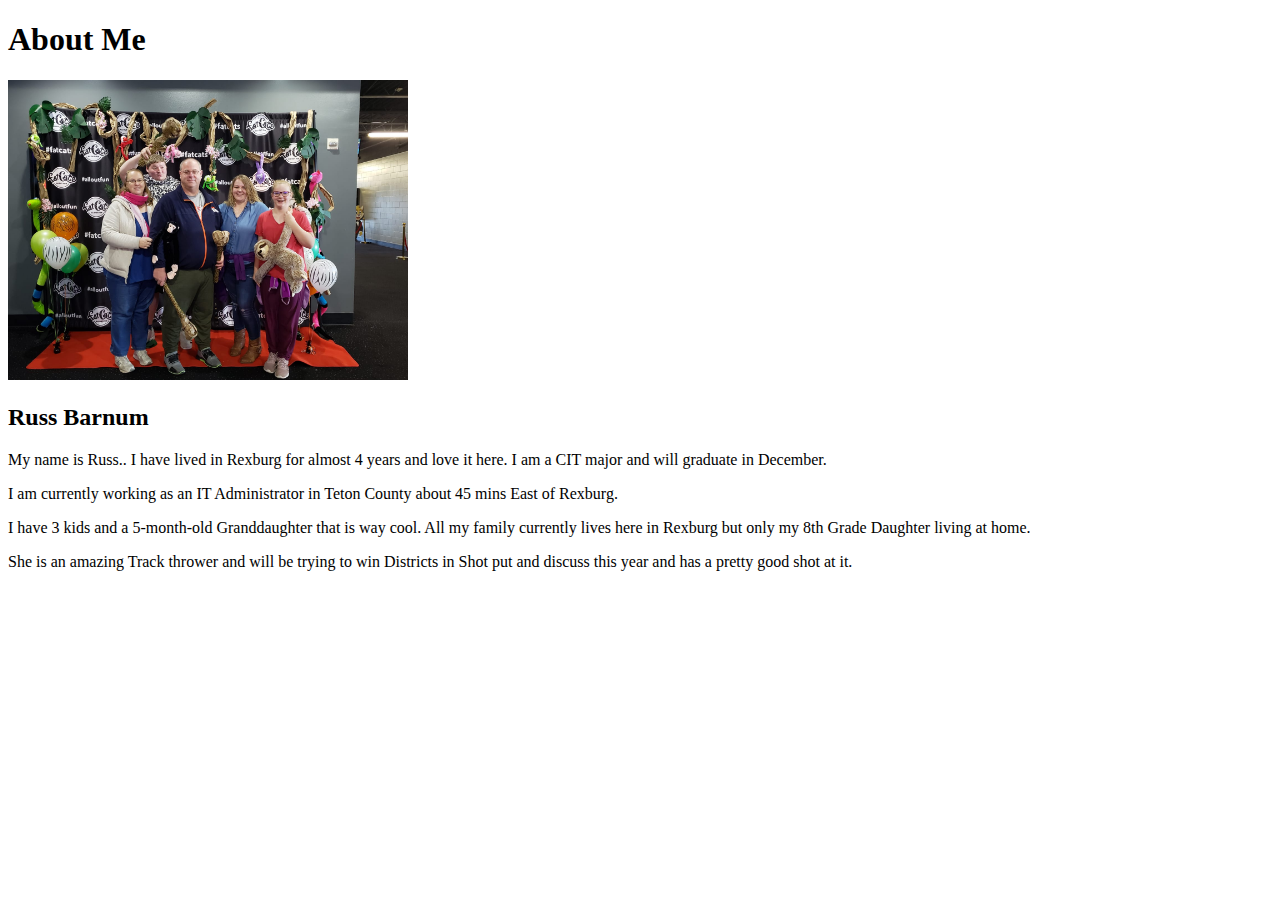
<file: About Me/index.html>
<!DOCTYPE html>
<html lang="en">
<head>
    <meta charset="UTF-8">
    <meta http-equiv="X-UA-Compatible" content="IE=edge">
    <meta name="viewport" content="width=device-width, initial-scale=1.0">
    <title>Document</title>
</head>
<body>
    <h1>About Me</h1>
    <img alt="My awesome family" src="images/family.jpg" width="400">
    <h2>Russ Barnum</h2>
    <p>My name is Russ.. I have lived in Rexburg for almost 4 years and love it here. I am a CIT major and will graduate in December.</p>
    <p>I am currently working as an IT Administrator in Teton County about 45 mins East of Rexburg.</p>
    <p>I have 3 kids and a 5-month-old Granddaughter that is way cool. All my family currently lives here in Rexburg but only my 8th Grade Daughter living at home.</p>
    <p> She is an amazing Track thrower and will be trying to win Districts in Shot put and discuss this year and has a pretty good shot at it.</p>


</body>
</html>
</file>
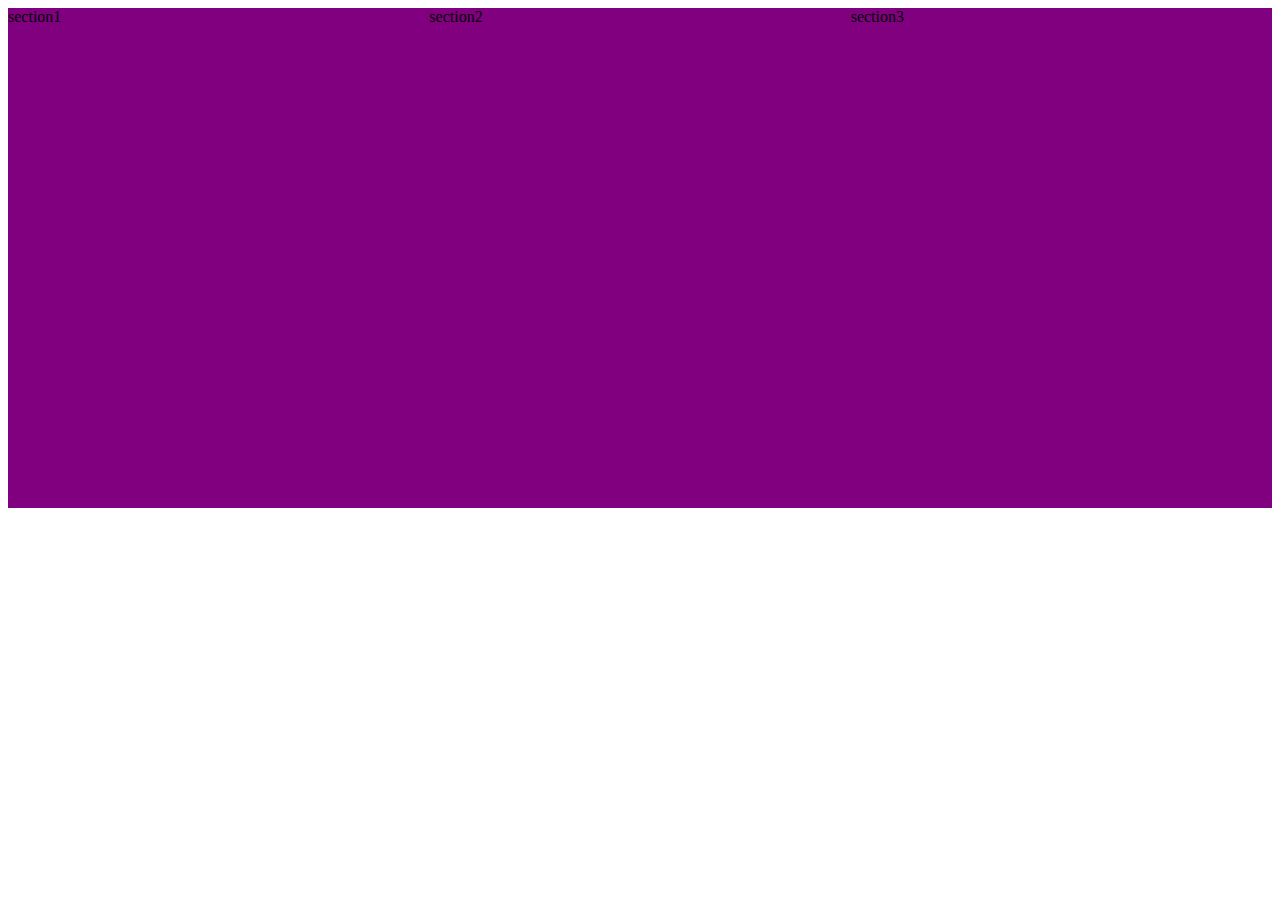
<file: desktop changes/index.html>
<!DOCTYPE html>
<html lang="en">
<head>
    <meta charset="UTF-8">
    <meta http-equiv="X-UA-Compatible" content="IE=edge">
    <meta name="viewport" content="width=device-width, initial-scale=1.0">
    <title>Document</title>
    <link rel="stylesheet" href="styles/styles.css">
</head>
<body>
    <div>
        <section>section1</section>
        <section>section2</section>
        <section>section3</section>
    </div>
    
</body>
</html>
</file>
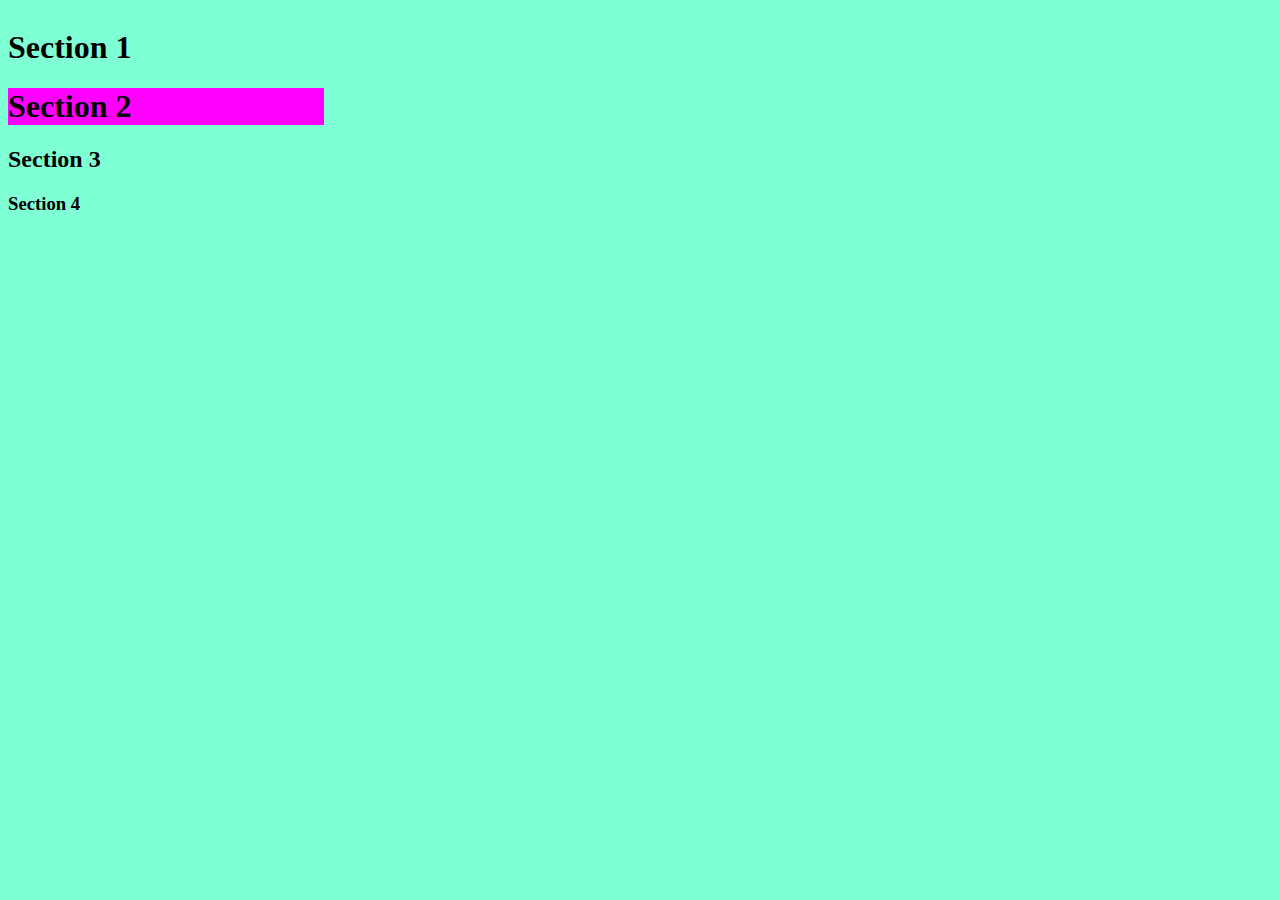
<file: grid-example/index.html>
<!DOCTYPE html>
<html lang="en">
<head>
    <meta charset="UTF-8">
    <meta http-equiv="X-UA-Compatible" content="IE=edge">
    <meta name="viewport" content="width=<main>, initial-scale=1.0">
    <title>Document</title>
    <link rel="stylesheet" href="styles/style.css">
</head>
<body>
    <main>
        <header class="head'> I live this class </header>
        <section class="sec1">
            <h1>Section 1</h1>
        </section>
        <section>
            <h1 class="john">Section 2</h1>
        </section>
        <section>
            <h2>Section 3</h2>
        </section>
        <section>
            <h3>Section 4</h3>
        </section>
    </main>
</body>
</html>
</file>
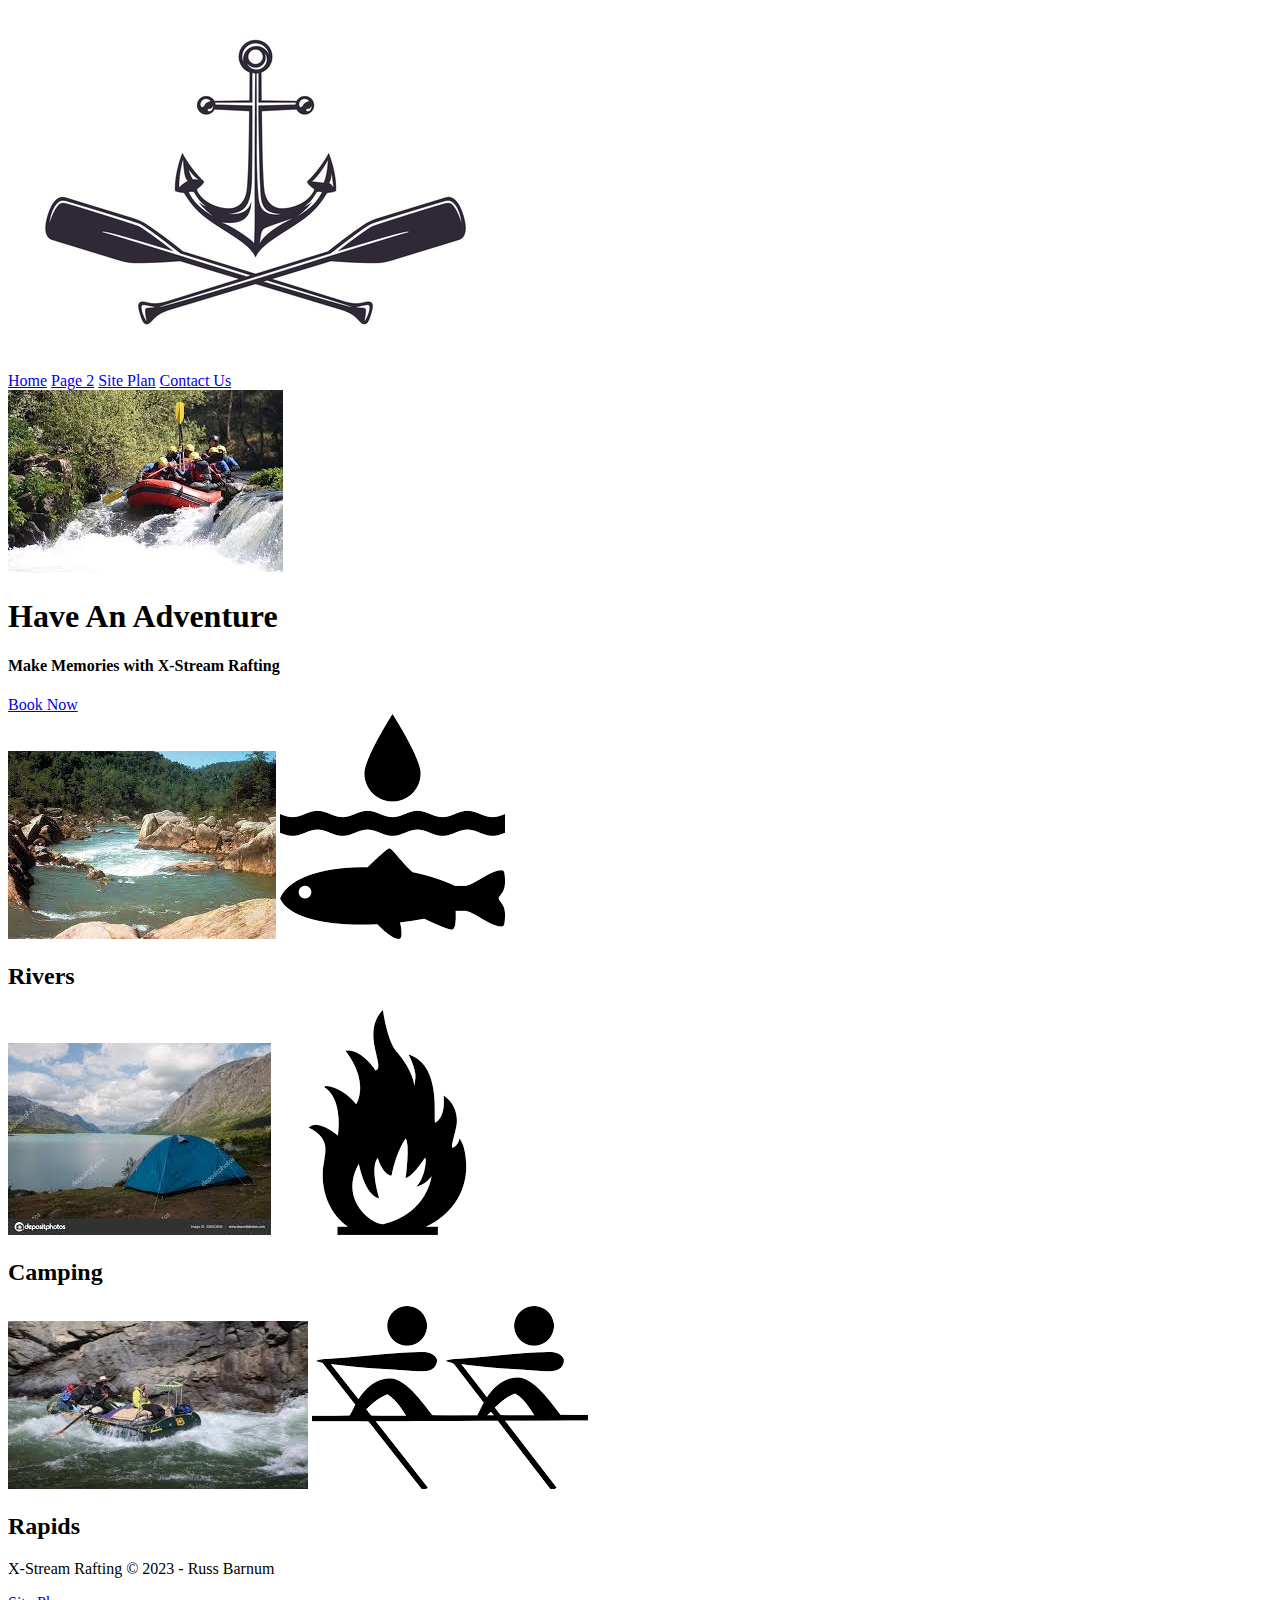
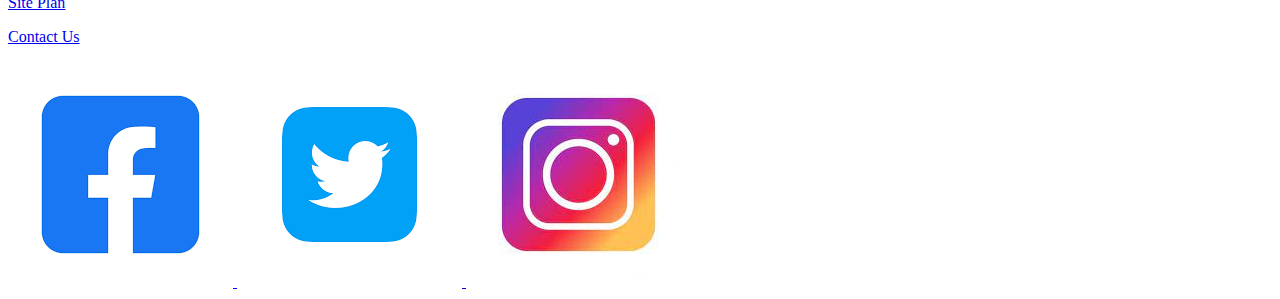
<file: wwr/index.html>
<!DOCTYPE html>
<html lang="en">
<head>
    <meta charset="UTF-8">
    <meta name="viewport" content="width=\, initial-scale=1.0">
    <title>X-Stream Rafting</title>
</head>
<body>
    <header>
        <a id="logo_link" href="index.html">
            <img class="logo" src="images/logo.png" alt="X-Stream Logo">
        </a>
        <nav>
            <a href="index.html">Home</a>
            <a href="#">Page 2</a>
            <a href="site-plan-rafting.html">Site Plan</a>
            <a href="contactus.html">Contact Us</a>
        </nav>
    </header>
    <div id="hero">
        <div id="hero-box">
            <img id="hero-img" src="images/hero.png" alt="People enjoying white water rafting">
        </div>
        <section id="hero-msg">
            <h1 class="home-title">Have An Adventure</h1>
            <h4>Make Memories with X-Stream Rafting </h4>
            <div class='button-box'>
                <a class='book' href="contactus.html">Book Now</a>
            </div>
        </section>
    </div>
    <main class="home-grid">
        <section class="rivers-card">
            <img class="card-img" src="images/rivers.jpg" alt="river in forest">
            <img class="icon" src="images/river_icon.png" alt="river icon">
            <h2>Rivers</h2>
        </section>
        <section class="camping-card">
            <img class="card-img" src="images/camping.jpg" alt="tent in mountains">
            <img class="icon" src="images/fire_icon.png" alt="fire icon">
            <h2>Camping</h2>
        </section>
        <section class="rapids-card">
            <img class="card-img" src="images/rapids.jpg" alt="rafting boat">
            <img class="icon" src="images/oars.png" alt="oars icon">
            <h2>Rapids</h2>
        </section>
    </main>
    <footer>
        <p>X-Stream Rafting &copy; 2023 - Russ Barnum</p>
        <p><a href="site-plan-rafting.html">Site Plan</a></p>
        <p><a href="contactus.html">Contact Us</a></p>
        <div class="social">
            <a href="https://facebook.com">
                <img src="images/facebook.png" alt="fb icon">
            </a>
            <a href="https://twitter.com">
                <img src="images/twitter.png" alt="twitter icon">
            </a>
            <a href="https://instagram.com">
                <img src="images/instagram.png" alt="instagram icon">
            </a>
        </div>
    </footer>
</body>
</html>
</file>
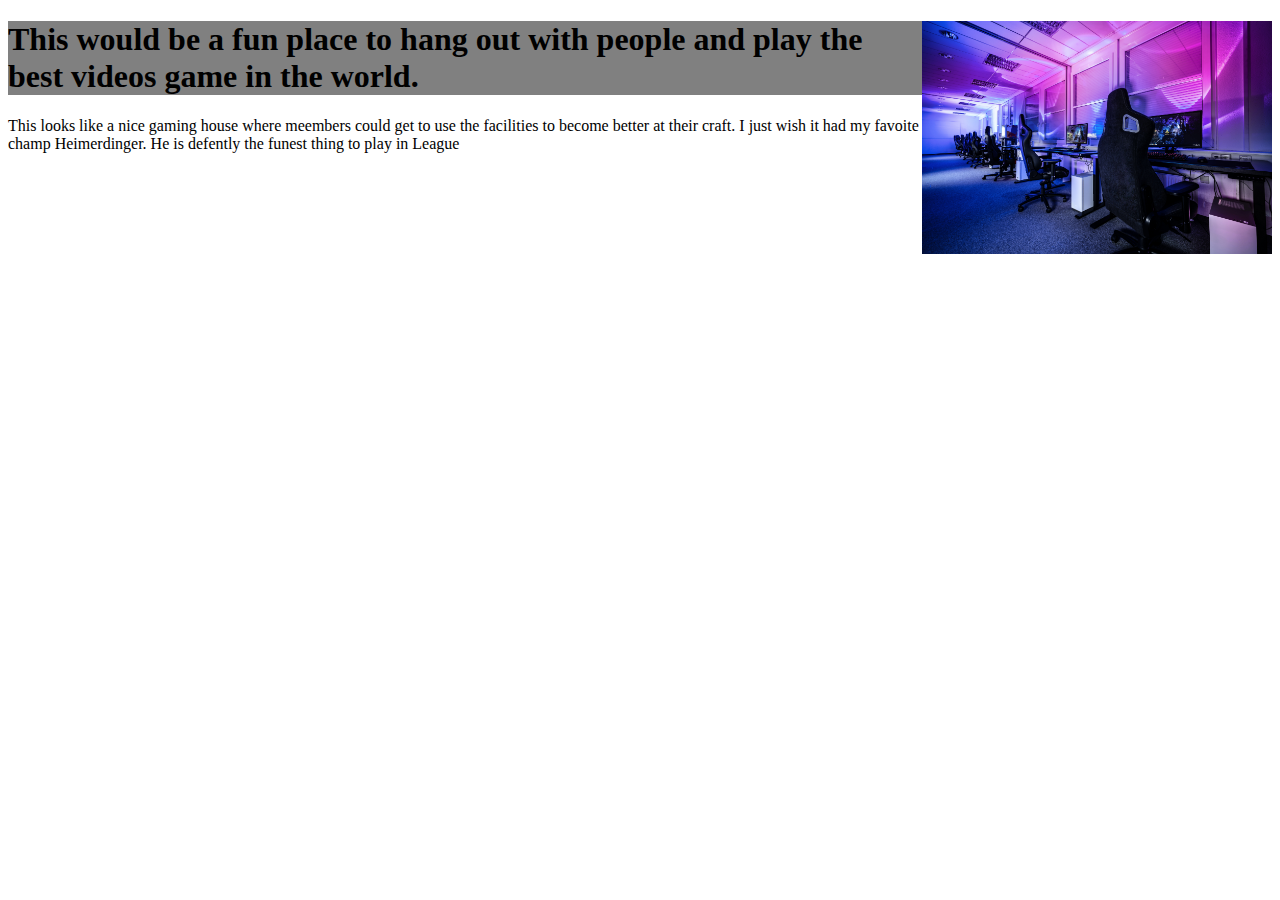
<file: PopQuiz/popqize5822.html>
<!DOCTYPE html>
<html lang="en">
<head>
    <meta charset="UTF-8">
    <meta http-equiv="X-UA-Compatible" content="IE=edge">
    <meta name="viewport" content="width=device-width, initial-scale=1.0">
    <title>Document</title>
</head>
<body>
    <img align="right" img alt="fun room" src="images/room.jpg" width="350px">
    <h1 style="background-color:gray;">This would be a fun place to hang out with people and play the best videos game in the world.</h1>
    <p>This looks like a nice gaming house where meembers could get to use the facilities to become better at their craft. I just wish it had my favoite champ Heimerdinger. He is defently the funest thing to play in League</p>

</body>
</html>
</file>
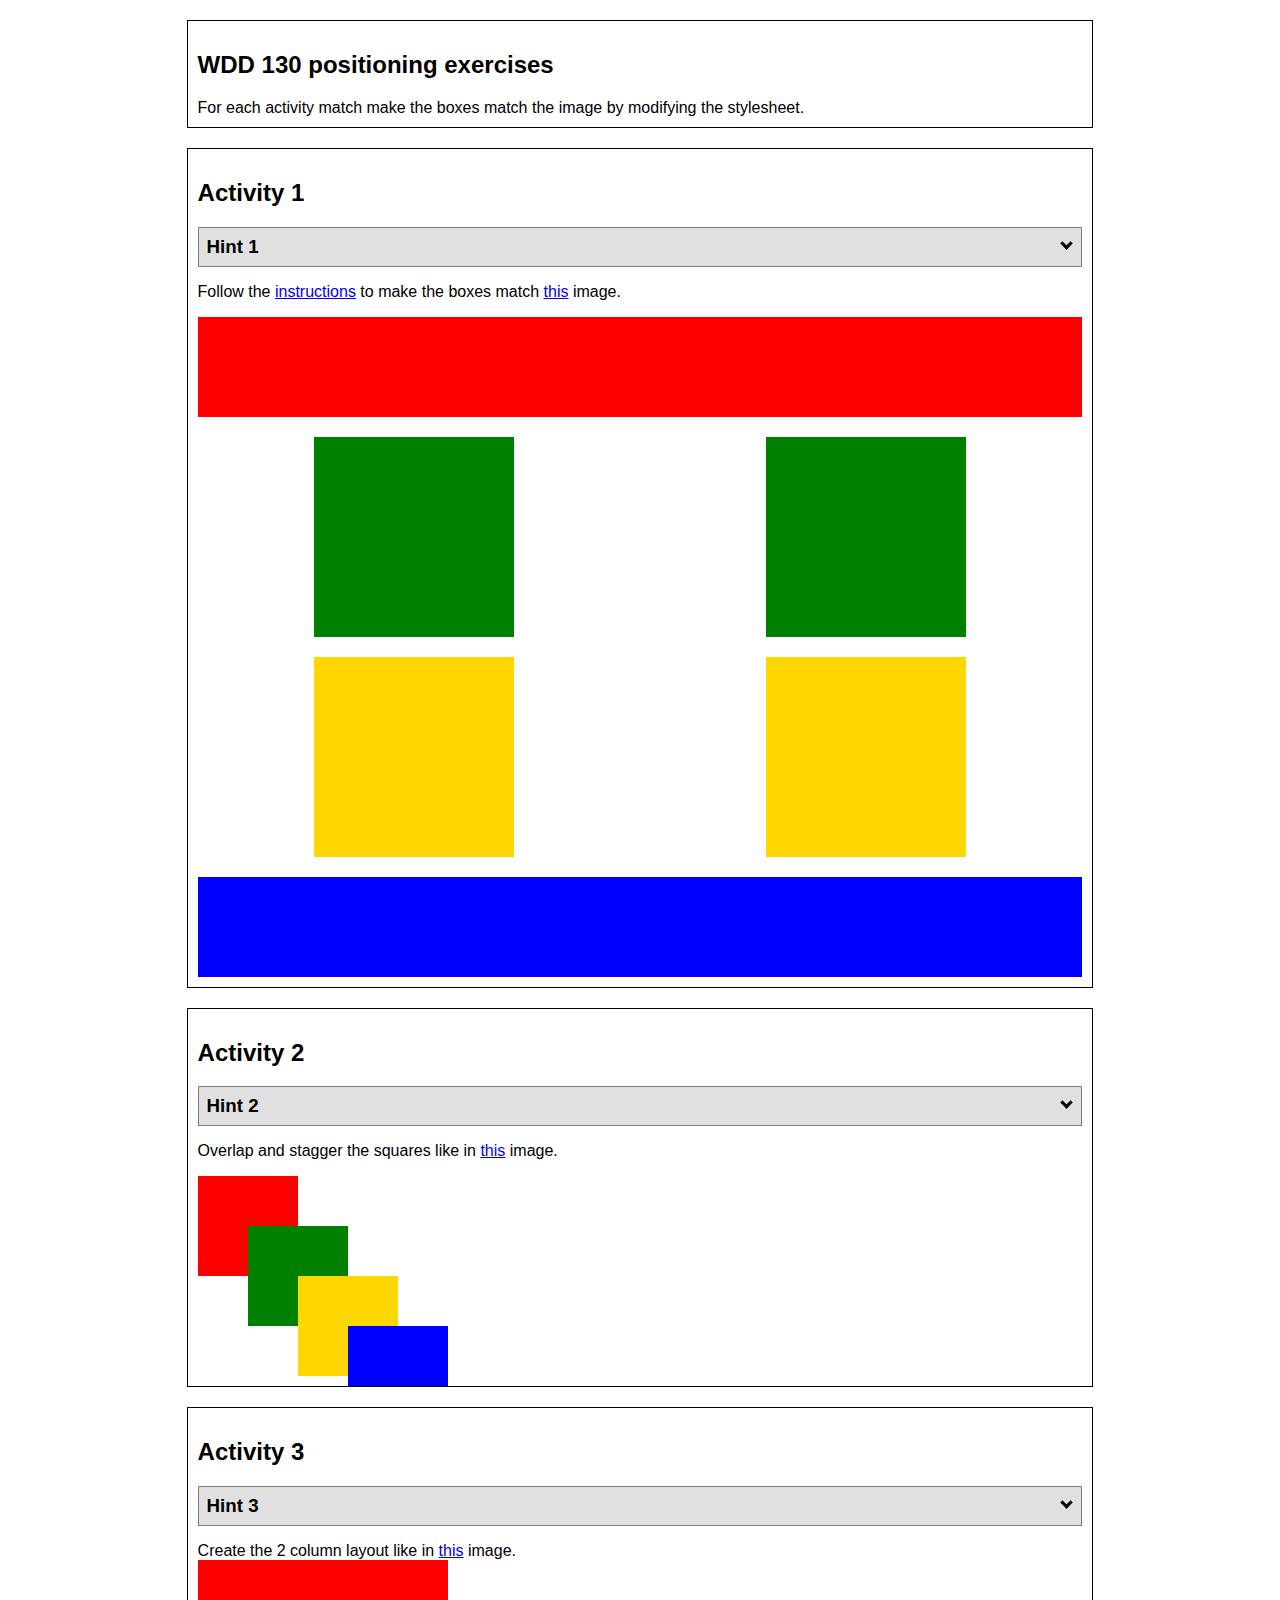
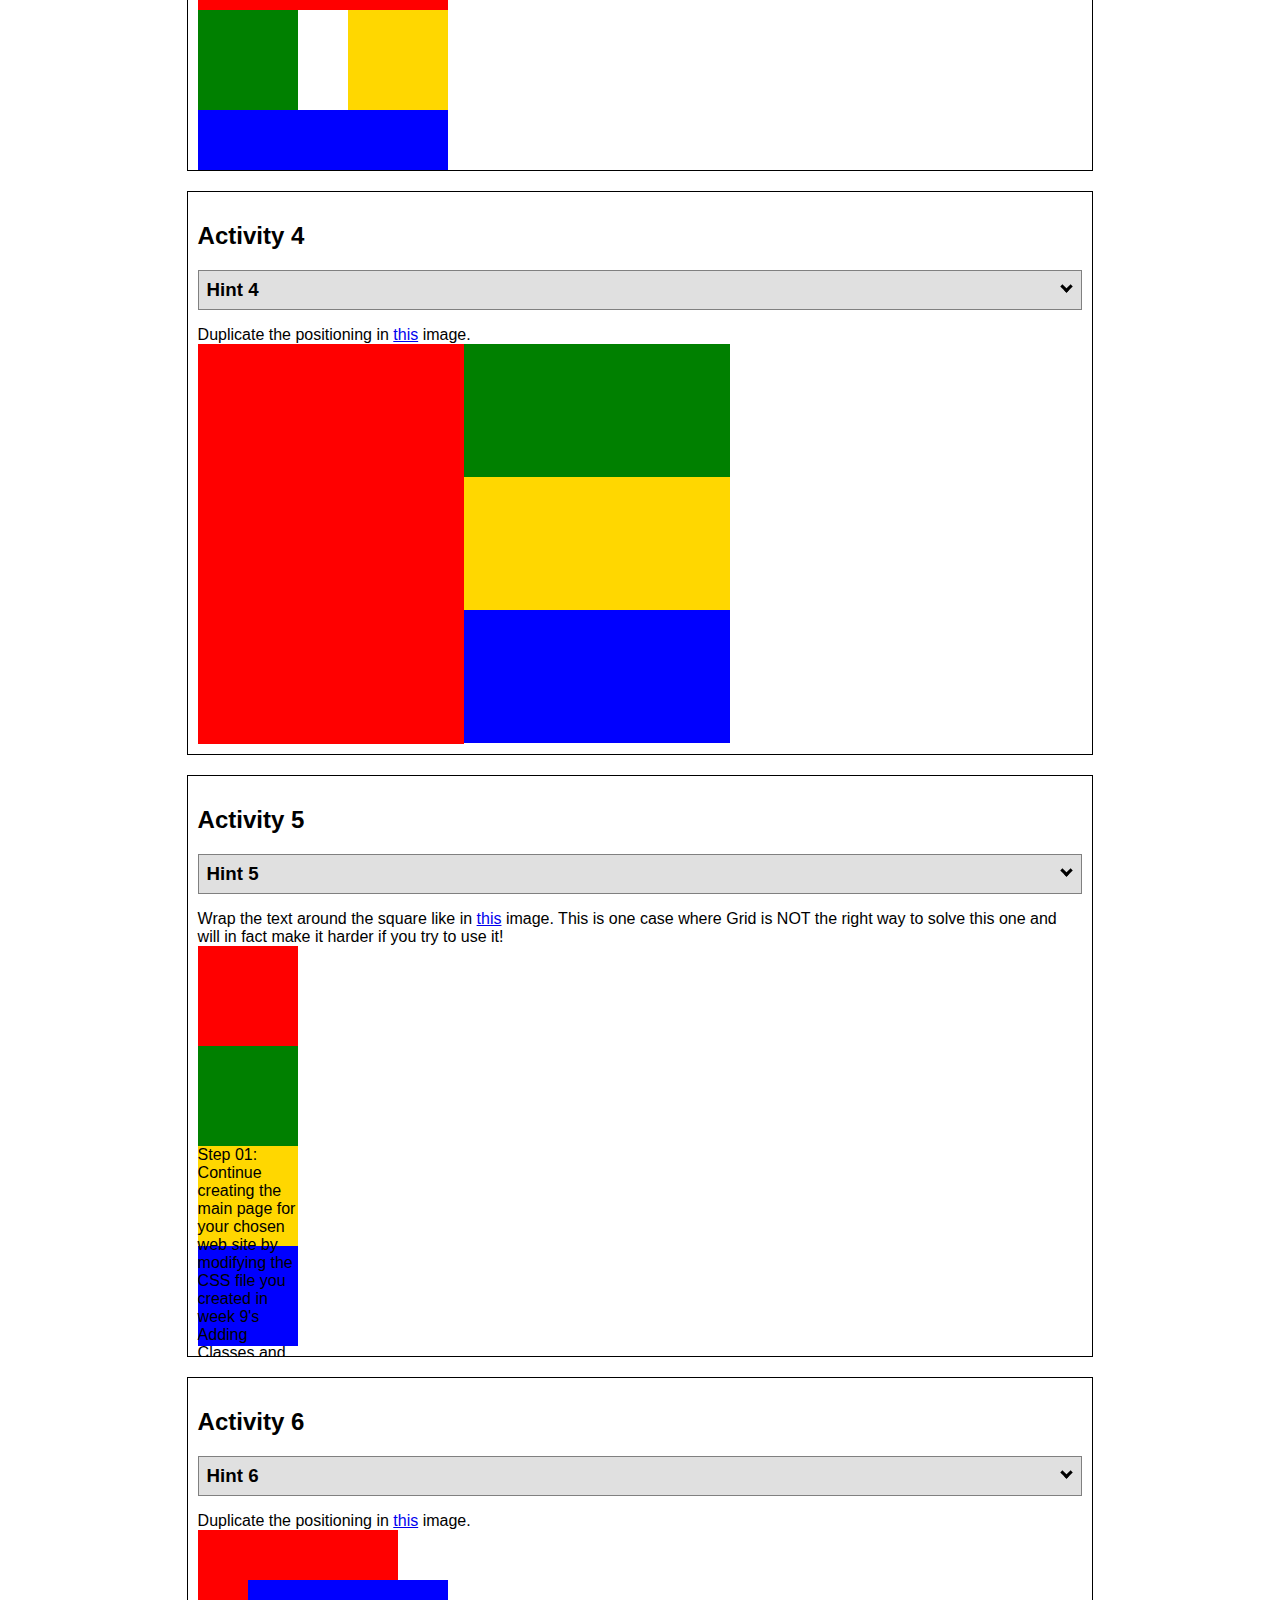
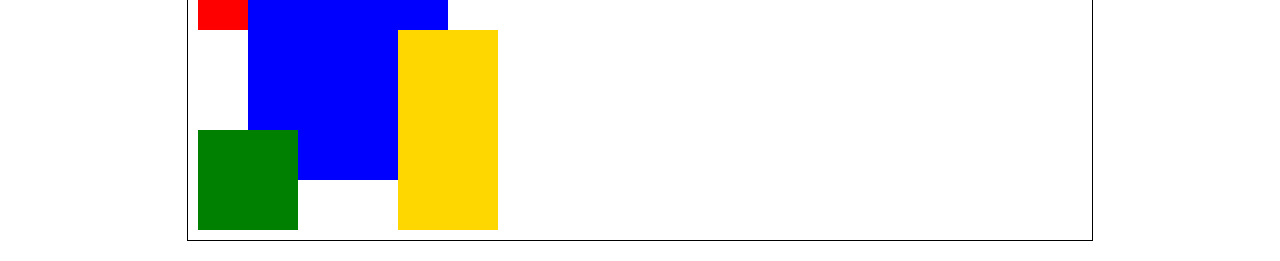
<file: positioning/positioning.html>
<!DOCTYPE html>
<html lang="en">
  <head>
    <!-- HTML - Name: positioning.html -->
    <title>Positioning Activity</title>
    <link rel="stylesheet" type="text/css" href="positionstyles.css" />
  </head>
  <body>
    <div class="activity">
      <h2>WDD 130 positioning exercises</h2>
      For each activity match make the boxes match the image by modifying the stylesheet.</div>
    <div class="activity">
      <h2>Activity 1</h2>
      <section class="hint"><input type="checkbox" ><i></i> <h3>Hint 1</h3><div><p>Check out the <a href="https://byui-wdd.github.io/wdd130/activities/w06-css-positioning.html" target="_blank">activity instructions</a> in Ilearn!</p></div></section>
      <p>Follow the <a href="https://byui-wdd.github.io/wdd130/activities/w06-css-positioning.html" target="_blank">instructions</a> to make the boxes match  <a href="https://byui-wdd.github.io/wdd130/images/example1.png" target="_blank">this</a> image.</p>
      <div class="content1" >
        <div class="red1" ></div>
        <div class="green1" ></div>
        <div class="green1" ></div>
        <div class="yellow1"></div>
        <div class="yellow1"></div>
        <div class="blue1"></div>
      </div>
    </div>
    <div class="activity">
      <h2>Activity 2</h2>
      <section class="hint"><input type="checkbox" > <h3>Hint 2</h3><i></i><div>
      <ul>
      <li>grid-template-columns: 50px 50px 50px 50px 50px </li></ul></div></section>
      <p>Overlap and stagger the squares like in <a href="https://byui-wdd.github.io/wdd130/images/example2.png" target="_blank">this</a> image.</p>
      <div class="content2" >
        <div class="red2" ></div>
        <div class="green2" ></div>
        <div class="yellow2"></div>
        <div class="blue2"></div>
      </div>
    </div>
    <div class="activity">
      <h2>Activity 3</h2>
      <section class="hint"><input type="checkbox" > <h3>Hint 3</h3><i></i><div><p>This one is going to be best solved with CSS Grid. Remember to make the boxes the right width first...then start moving them around. </p><h4>Properties used:</h4><ul><li>display:grid;</li><li>grid-template-columns:</li><li>grid-column-gap:</li>
        <li>grid-column:</li>  </ul></div></section>
      Create the 2 column layout like in <a href="https://byui-wdd.github.io/wdd130/images/example3.png" target="_blank">this</a>  image.
      <div class="content3" >
        <div class="red3" ></div>
        <div class="green3" ></div>
        <div class="yellow3"></div>
        <div class="blue3"></div>
      </div>
    </div>
    <div class="activity">
      <h2>Activity 4</h2>
      <section class="hint"><input type="checkbox" > <h3>Hint 4</h3><i></i><div><p>For the others we have been primarily concerned with width. For this one you will need to adjust height as well. </p><h4>Properties used:</h4><ul><li>display:grid;</li><li>grid-template-columns:</li><li>grid-row:</li></ul></div></section>
      Duplicate the positioning in <a href="https://byui-wdd.github.io/wdd130/images/example4.png" target="_blank">this</a> image. 
      <div class="content4" >
        <div class="red4" ></div>
        <div class="green4" ></div>
        <div class="yellow4"></div>
        <div class="blue4"></div>
      </div>
    </div>

    <div class="activity">
      <h2>Activity 5</h2>
      <section class="hint"><input type="checkbox" > <h3>Hint 5</h3><i></i><div><p>Grid is <strong>not</strong> the right way to do this.  In fact there is only one way to really do that...and that is with float. Remember that we float the thing we want the text to wrap around.  Also remember to start by making all the shapes the right size and shape.</p><h4>Properties used:</h4><ul><li>float: left;</li></ul></div></section>
      Wrap the text around the square like in <a href="https://byui-wdd.github.io/wdd130/images/example5.png" target="_blank">this</a> image. This is one case where Grid is NOT the right way to solve this one and will in fact make it harder if you try to use it!
      <div class="content5" >
        <div class="red5" ></div>
        <div class="green5" ></div>
        <div class="yellow5">Step 01: Continue creating the main page for your chosen web site by modifying the CSS file you created in week 9's Adding Classes and IDs to Your Website assignment. This week, you will position all of the content on your main page using the CSS positioning techniques taught in KhanAcademy. When you are done, your webpage layout should reflect what you outlined in the wireframe you designed in the assignment Your Own Site Diagram and Wireframe in week 3. <br />
          If you have changed your mind on how you want the content of your main page laid out, take an opportunity to update your wireframe before completing this assignment (it is much easier to experiment with different layouts in a wireframe than it is to do so by modifying the CSS). Also, if you find that you are having trouble with using CSS positioning, feel free to review the concepts at the learn layout site: http://learnlayout.com/. You should be able to apply these principles to your site. For futher help, refer back to the Max Design site used in the beginning of the course for an example of how to implement your site design.</div>
        <div class="blue5"></div>
      </div>
    </div>
    <div class="activity">
      <h2>Activity 6</h2>
      <section class="hint"><input type="checkbox" > <h3>Hint 6</h3><i></i><div><p>This one is all about visualizing the grid behind the layout. If you are having a hard time doing that first: all the sizes are even multiples of 100, and second here is another example with the lines drawn: <a href="https://byui-wdd.github.io/wdd130/images/example6-hint.png" target="_blank">example 6 with lines</a>. For this one you will find it easiest if you use px for the column width. You can also use <kbd>z-index</kbd> to control the element layering.    </p><h4>Properties used:</h4><ul><li>display:grid;</li><li>grid-template-columns:</li><li>grid-column:</li><li>grid-row:</li><li><a href="https://www.w3schools.com/cssref/pr_pos_z-index.asp" target="_blank">z-index:</a></li></ul></div></section>
      Duplicate the positioning in <a href="https://byui-wdd.github.io/wdd130/images/example6.png" target="_blank">this</a> image.
      <div class="content6" >
        <div class="red6" ></div>
        <div class="green6" ></div>
        <div class="yellow6"></div>
        <div class="blue6"></div>
      </div>
    </div>
  </body>
</html>
</file>
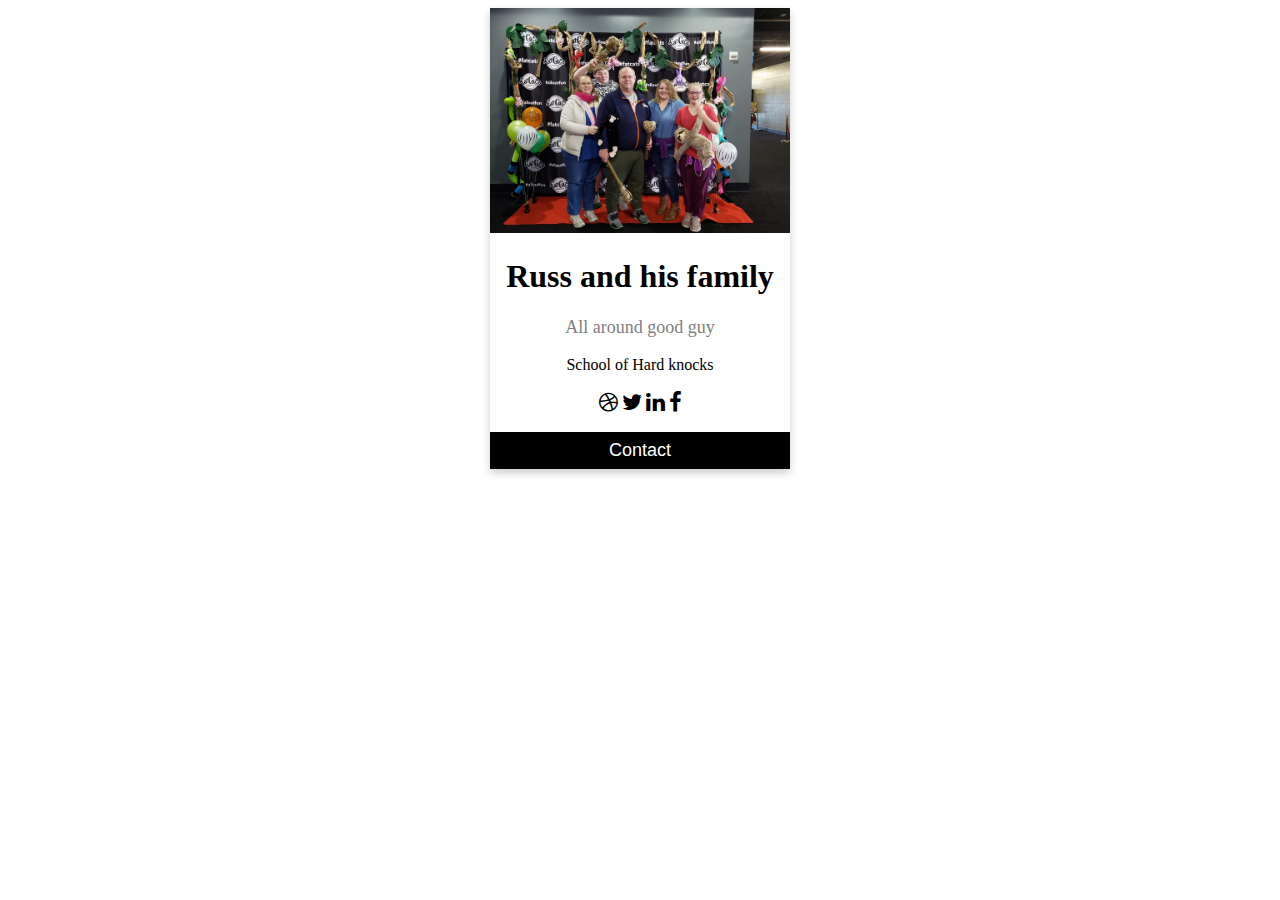
<file: profilecard/Profilecard.html>
<!DOCTYPE html>
<html lang="en">
<head>
    <meta charset="UTF-8">
    <meta name="viewport" content="width=device-width, initial-scale=1.0">
    <title>Document</title>
</head>
<body>
    

<!-- Add icon library -->
<link rel="stylesheet" href="https://cdnjs.cloudflare.com/ajax/libs/font-awesome/4.7.0/css/font-awesome.min.css">

<div class="card">
  <img src="family.jpg" alt="John" style="width:100%">
  <h1>Russ and his family</h1>
  <p class="title">All around good guy</p>
  <p>School of Hard knocks</p>
  <a href="#"><i class="fa fa-dribbble"></i></a>
  <a href="#"><i class="fa fa-twitter"></i></a>
  <a href="#"><i class="fa fa-linkedin"></i></a>
  <a href="#"><i class="fa fa-facebook"></i></a>
  <p><button>Contact</button></p>
</div>
<style>
.card {
    box-shadow: 0 4px 8px 0 rgba(0, 0, 0, 0.2);
    max-width: 300px;
    margin: auto;
    text-align: center;
  }
  
  .title {
    color: grey;
    font-size: 18px;
  }
  
  button {
    border: none;
    outline: 0;
    display: inline-block;
    padding: 8px;
    color: white;
    background-color: #000;
    text-align: center;
    cursor: pointer;
    width: 100%;
    font-size: 18px;
  }
  
  a {
    text-decoration: none;
    font-size: 22px;
    color: black;
  }
  
  button:hover, a:hover {
    opacity: 0.7;
  }
</style>

</body>
</html>
</file>
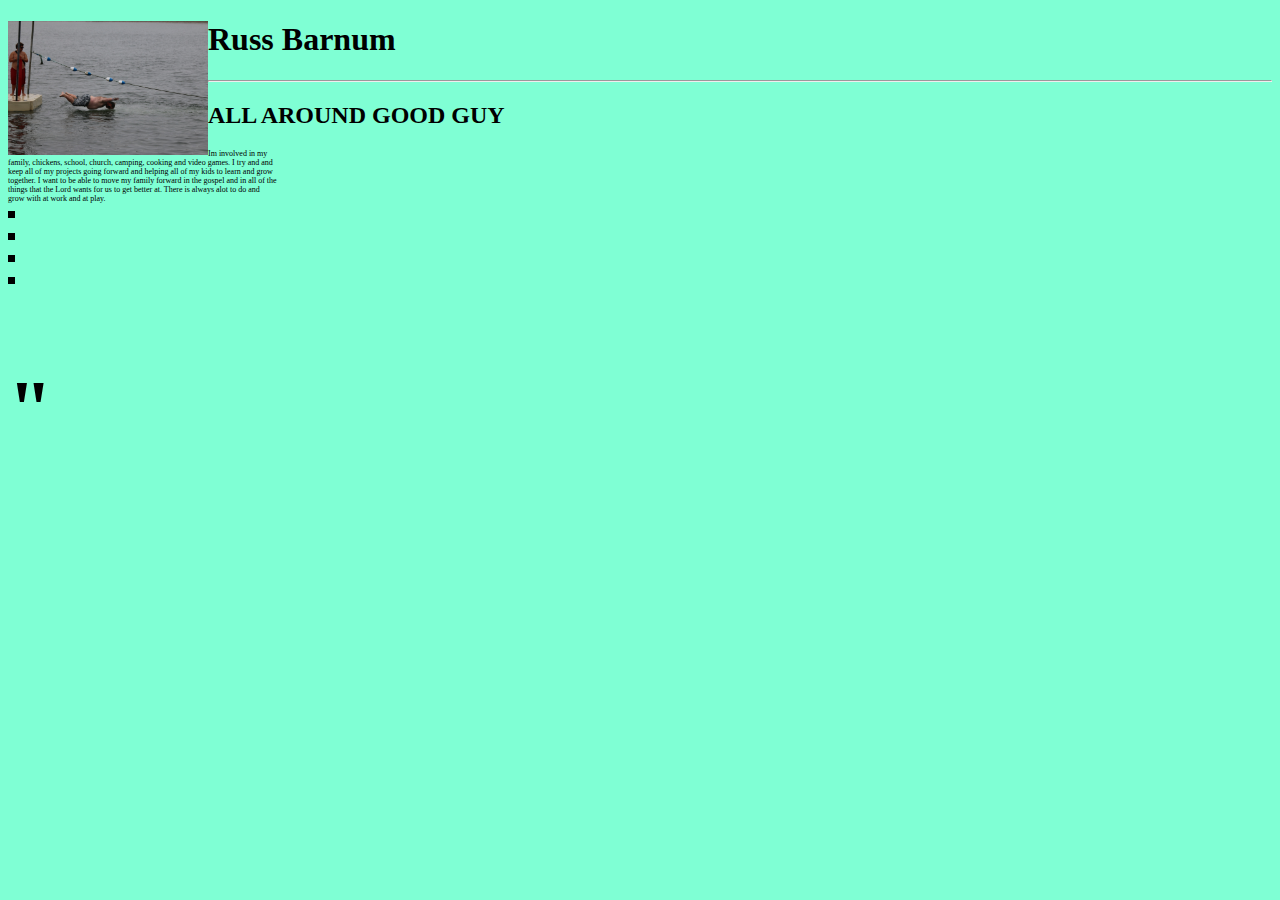
<file: Quiz11/me.html>
<!DOCTYPE html>
<html lang="en">
<head>
    <meta charset="UTF-8">
    <meta name="viewport" content="width=device-width, initial-scale=1.0">
    <title>Document</title>
    <link rel="stylesheet" href="styles/styles.css">

</head>
<body>

    <img align="left" img alt="the flop" src="images/flop.jpeg" heighth="235px" width="200px">
    <h1>Russ Barnum</h1>
    <hr>
    <h2>ALL AROUND GOOD GUY</h2>
    <p>Im involved in my family, chickens, school, church, camping, cooking and video games. I try and and keep all of my projects going forward and helping all of my kids to learn and grow together. I want to be able to move my family forward in the gospel and in all of the things that the Lord wants for us to get better at. There is always alot to do and grow with at work and at play.</p> 
    <div class='box black'></div><div class='box black'></div><div class='box black'></div><div class='box black'></div> 
    <h3>"</h3>
</body>
</html>
</file>
<file: desktop changes/styles/styles.css>
div{
    display: grid;
    grid-template-columns: 1fr 1fr 1fr;
    grid-template-rows: 250px 250px;
    background-color: purple;

}
@media screen and (max-width: 821px){
    div{
        grid-template-columns: 1fr 1fr;
        background-color: orange;
    }
}
@media screen and (max-width: 575px){
    div{
        grid-template-columns: 1fr;
        background-color: yellow;
    }
}
</file>
<file: grid-example/styles/style.css>
body {
    background-color: aquamarine;
}
.sec1 {
    background-color: dodgerblue;
}
main{
    display: grid;
    grid-template-columns: 1fr 1fr 1fr 1fr;
}
.john {
    grid-row:1/2;
    grid-column:1/3;
    background-color: fuchsia;
}
.head {
    background-color: brown;
}
</file>
<file: positioning/positionstyles.css>
/* CSS - Name: "positionstyles.css" */
/* Activity 1 styles */
.content1 {
  /* This is the parent of the activity 1 boxes. */
  display: grid;
  grid-template-columns: 1fr 1fr;
  justify-items: center;
  gap: 20px;


}
.red1 { 
  width: 100%; 
  height: 100px; 
  background-color: red; 
  grid-column: 1/3;

} 
.green1 {
  width: 200px; 
  height: 200px; 
  background-color: green; 

} 
.yellow1 {
  width: 200px; 
  height: 200px; 
  background-color: gold; 
} 
.blue1 {
  width: 100%; 
  height: 100px; 
  background-color: blue; 
  grid-column: 1/3;
} 
/* Activity 2 styles */ 
.content2 {
  /* This is the parent of the activity 2 boxes. */
  display: grid;
  grid-template-columns: 50px 50px 50px 50px;
  grid-template-rows: 50px 50px 50px 50px;

}
.red2 {
  width: 100px; 
  height: 100px; 
  background-color: red; 
 
} 
.green2 { 
  width: 100px; 
  height: 100px; 
  background-color: green; 
  grid-row: 2;
  grid-column: 2;

} 
.yellow2 {
  width: 100px; 
  height: 100px; 
  background-color: gold; 
  grid-row: 3;
  grid-column: 3;
} 
.blue2 {
  width: 100px; 
  height: 100px; 
  background-color: blue; 
  grid-column: 4;
  grid-row: 4;
} 


/* Activity 3 styles */ 
.content3 {
  /* This is the parent of the activity 3 boxes. */
  display: grid;
  grid-template-columns: 50px 50px 50px 50px 50px;
  grid-template-rows: 50px 50px 50px 50px;
}
.red3 {
  width: 100%;
  height: 50px; 
  background-color: red; 
  grid-column: 1/-1;
} 
.green3 {
  width: 100px; 
  height: 100px; 
  grid-row: 2;
  grid-column: 1;
  background-color: green;
} 
.yellow3 {
  width: 100px; 
  height: 100px; 
  grid-row: 2;
  grid-column: 4;
  background-color: gold; 
} 
.blue3 {
  width: 100%;
  height: 100px; 
  background-color: blue; 
  grid-row: 4;
  grid-column: 1/-1;
} 
/* Activity 4 styles */ 
.content4 {
  /* This is the parent of the activity 4 boxes. */
  height: 400px;
  display: grid;
  grid-template-columns:  266px 266px;
  grid-template-rows: 133px 133px 133px;
}
.red4 {
  width: 266px; 
  height: 400px; 
  background-color: red; 
} 
.green4 {
  width: 266px; 
  height: 133px; 
  background-color: green; 
  

} 
.yellow4 {
  width: 266px; 
  height: 133px; 
  background-color: gold; 
  grid-row: 2;
  grid-column: 2;
} 
.blue4 {
  width: 266px; 
  height: 133px; 
  background-color: blue; 
  grid-row: 3;
  grid-column: 2;
} 
/* Activity 5 styles */ 
.content5 {
  /* This is the parent of the activity 5 boxes. */
  height: 400px;
}
.red5 { 
  width: 100px; 
  height: 100px; 
  background-color: red; 
} 
.green5 { 
  width: 100px; 
  height: 100px; 
  background-color: green; 

} 
.yellow5 {
  width: 100px; 
  height: 100px; 
  background-color: gold; 

} 
.blue5 {
  width: 100px; 
  height: 100px; 
  background-color: blue; 
} 
/* Activity 6 styles */ 
.content6 {
  /* This is the parent of the activity 6 boxes. */
  display: grid;
  grid-template-columns: 50px 50px 50px 50px 50px 50px;
  grid-template-rows: 50px 50px 50px 50px 50px 50px;
}
.red6 {
  width: 200px; 
  height: 100px; 
  background-color: red; 
} 

.blue6 {
  width: 200px; 
  height: 200px; 
  background-color: blue; 
  grid-row: 2;
  grid-column: 2;
} 
.yellow6 {
  width: 100px; 
  height: 200px; 
  background-color: gold; 
  grid-row: 3;
  grid-column: 5;
  z-index: 2;
}
.green6 {
  width: 100px; 
  height: 100px; 
  background-color: green;
  grid-row: 5;
  grid-column: 1; 
  z-index: 2;

} 


/* Do not make any changes below here */
.activity {
  width: 70%; 
  margin: 20px auto; 
  font-family: Arial, sans-serif; 
  border: 1px solid black; 
  padding: 10px; 
  clear:both; 
  overflow: auto;
} 

.hint {
  border: 1px solid grey;
  background: #e0e0e0;
  padding: .5em;
  position: relative;
  margin: 1em 0;
}
.hint h3 {
  margin: 0;
}
.hint:hover {
  background: #d0d0d0;
}
.hint > div {
  display: none;
}

.hint input[type=checkbox] {
  position: absolute;
  width: 100%;
  height: 100%;
  opacity: 0;
  z-index: 1;
  cursor: pointer;
}

.hint input[type=checkbox]:checked ~ div {
  display: block;
}

.hint i {
  position: absolute;
  transform: translate(-6px, 0);
  margin-top: 16px;
  right: 10px;
  top: -3px;
}
.hint i:before, .hint i:after {
  content: "";
  position: absolute;
  background-color: black;
  width: 3px;
  height: 9px;
}
.hint i:before {
  transform: translate(2px, 0) rotate(45deg);
}
.hint i:after {
  transform: translate(-2px, 0) rotate(-45deg);
}

.hint input[type=checkbox]:checked ~ i:before {
  transform: translate(-2px, 0) rotate(45deg);
}
.hint input[type=checkbox]:checked ~ i:after {
  transform: translate(2px, 0) rotate(-45deg);
}
.hint a {
  position: relative;
  z-index: 1;
}
</file>
<file: Quiz11/styles/styles.css>
body {
    background-color: aquamarine;

}
h1 {
    font-size: 15;
}
.box {
    height: 5px;
    width: 5px;
    margin-bottom: 15px;
    border: 1px solid black;
  }
.black {
    background-color: black;
}
h3 {
    font-size: 500%;
}
p {
    font-size: 50%;
    width: 270px;
}
</file>
